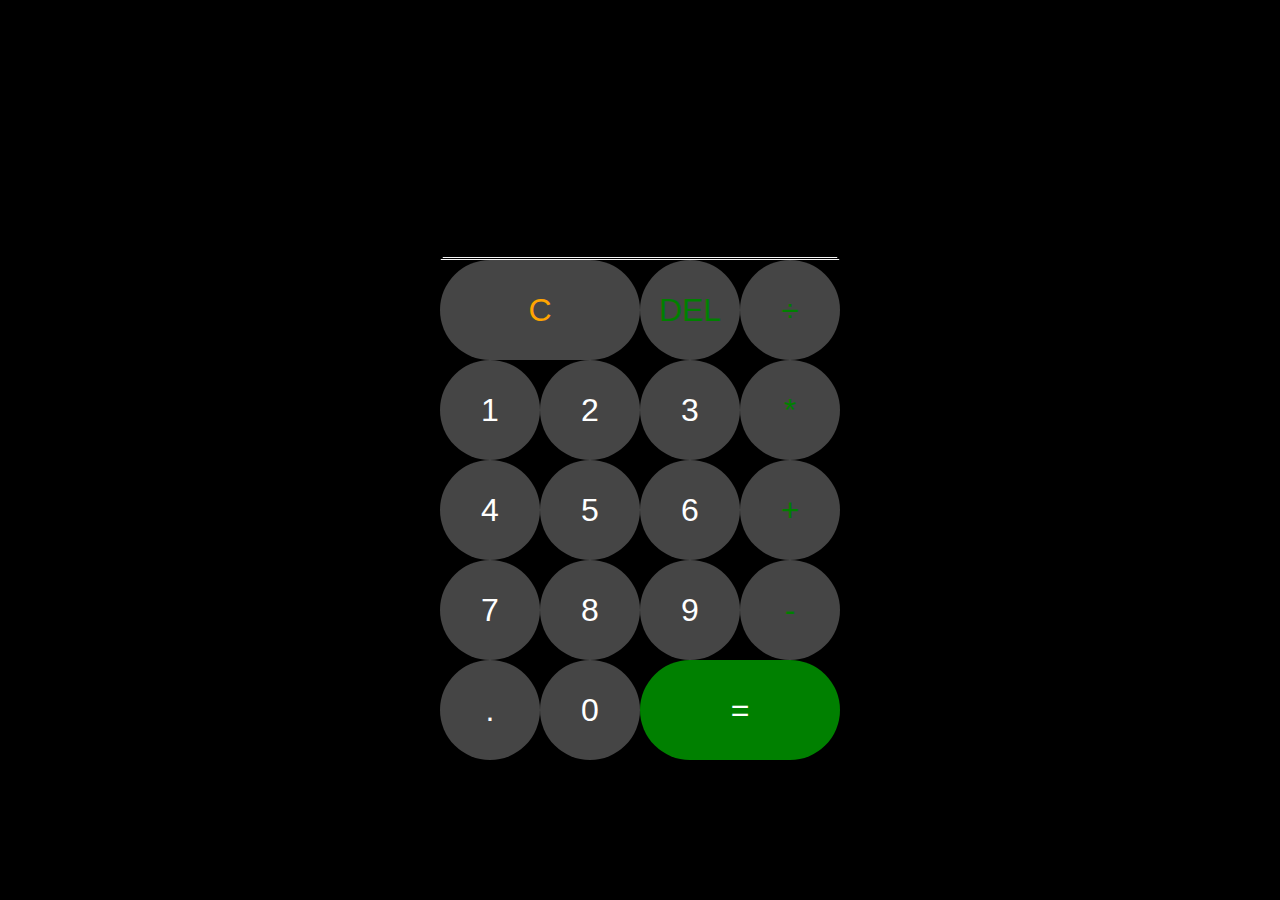
<file: index.html>
<!DOCTYPE html>
<html lang="en" dir="ltr">
  <head>
    <meta charset="utf-8">
    <title>Calculator</title>
    <link href="calculator.css" rel="stylesheet">
    <script src="calculator.js" defer></script>
  </head>
  <body>
    
    <div class="calculator-grid">
    <div class="output" id="dd">
    <div data-previous-operand class="previous-operand"></div>
    <div data-current-operand class="current-operand"></div>
   
    </div>  

    <button data-all-clear class="span-two" id="ac">C</button>
    <button data-delete id="op">DEL</button>
    <button data-operation id="op">÷</button>
    <button data-number>1</button>
    <button data-number>2</button>
    <button data-number>3</button>
    <button data-operation id="op">*</button>
    <button data-number>4</button>
    <button data-number>5</button>
    <button data-number>6</button>
    <button data-operation id="op">+</button>
    <button data-number>7</button>
    <button data-number>8</button>
    <button data-number>9</button>
    <button data-operation id="op">-</button>
    <button data-number>.</button>
    <button data-number>0</button>
    <button data-equals class="span-two" id="gr">=</button>

    </div>


  </body>
</html>
</file>
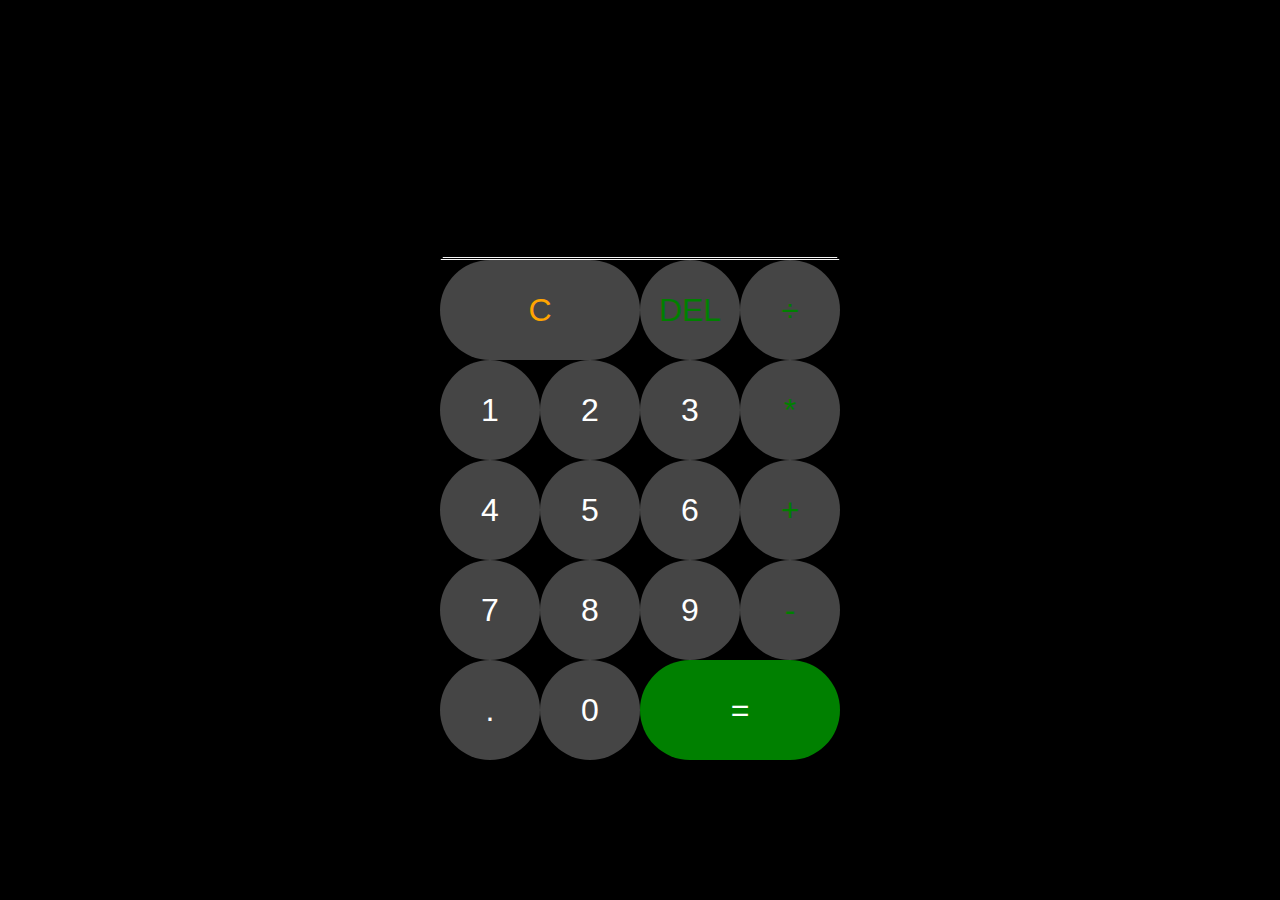
<file: calculator.html>
<!DOCTYPE html>
<html lang="en" dir="ltr">
  <head>
    <meta charset="utf-8">
    <title>Calculator</title>
    <link href="calculator.css" rel="stylesheet">
    <script src="calculator.js" defer></script>
  </head>
  <body>
    
    <div class="calculator-grid">
    <div class="output" id="dd">
    <div data-previous-operand class="previous-operand"></div>
    <div data-current-operand class="current-operand"></div>
   
    </div>  

    <button data-all-clear class="span-two" id="ac">C</button>
    <button data-delete id="op">DEL</button>
    <button data-operation id="op">÷</button>
    <button data-number>1</button>
    <button data-number>2</button>
    <button data-number>3</button>
    <button data-operation id="op">*</button>
    <button data-number>4</button>
    <button data-number>5</button>
    <button data-number>6</button>
    <button data-operation id="op">+</button>
    <button data-number>7</button>
    <button data-number>8</button>
    <button data-number>9</button>
    <button data-operation id="op">-</button>
    <button data-number>.</button>
    <button data-number>0</button>
    <button data-equals class="span-two" id="gr">=</button>

    </div>


  </body>
</html>
</file>
<file: calculator.css>
*, *::before, *::after {
                box-sizing: border-box;
                font-family: Gotham Rounded, sans-serif;
                font-weight: normal;
              }
              
              body {
                margin: 0;
                padding: 0;
                background: black;
                }
              
                .calculator-grid {
                  display: grid;
                  justify-content: center;
                  align-content: center;
                  min-height: 100vh;
                  grid-template-columns: repeat(4, 100px);
                  grid-template-rows: minmax(120px, auto) repeat(5, 100px);
                  }
             
                  #gr {
              background-color: green;
             }
             .hr{
              display: inline;
             }
                #op {
                  color: green;
                } 
                #ac {
                  color: orange;
                } 
                
                
                  .calculator-grid > button {
                    cursor: pointer;
                    font-size: 2rem;
                    border: 1px, #454545;
                    outline: none;
                    background-color: #454545;
                    border-radius: 60px;
                    color: white;
                  }
              
                    .calculator-grid > button:hover {
                      background-color: grey;
                    }
              
                    .span-two {
                      grid-column: span 2;
                      color: white;
                      background-color: green;
                    }
                    
              
                    .output{
                      grid-column: 1 / -1;
                      background-color: rgba(0, 0, 0, 0.75);
                      display: flex;
                      align-items: flex-end;
                      justify-content: space-around;
                      flex-direction: column;
                      padding: 10px;
                      word-wrap: break-word;
                      word-break: break-all;
                      border-bottom: whitesmoke;
                      border-style:double;
                      line-height: 2rem;
                    }
              
                    .output .previous-operand{
                      color: rgba(255,255, 255, 0.75);
                      font-size: 1.5rem;
                    }
              
                    .output .current-operand{
                      color: white;
                      font-size: 2.5rem;
                    }
</file>
